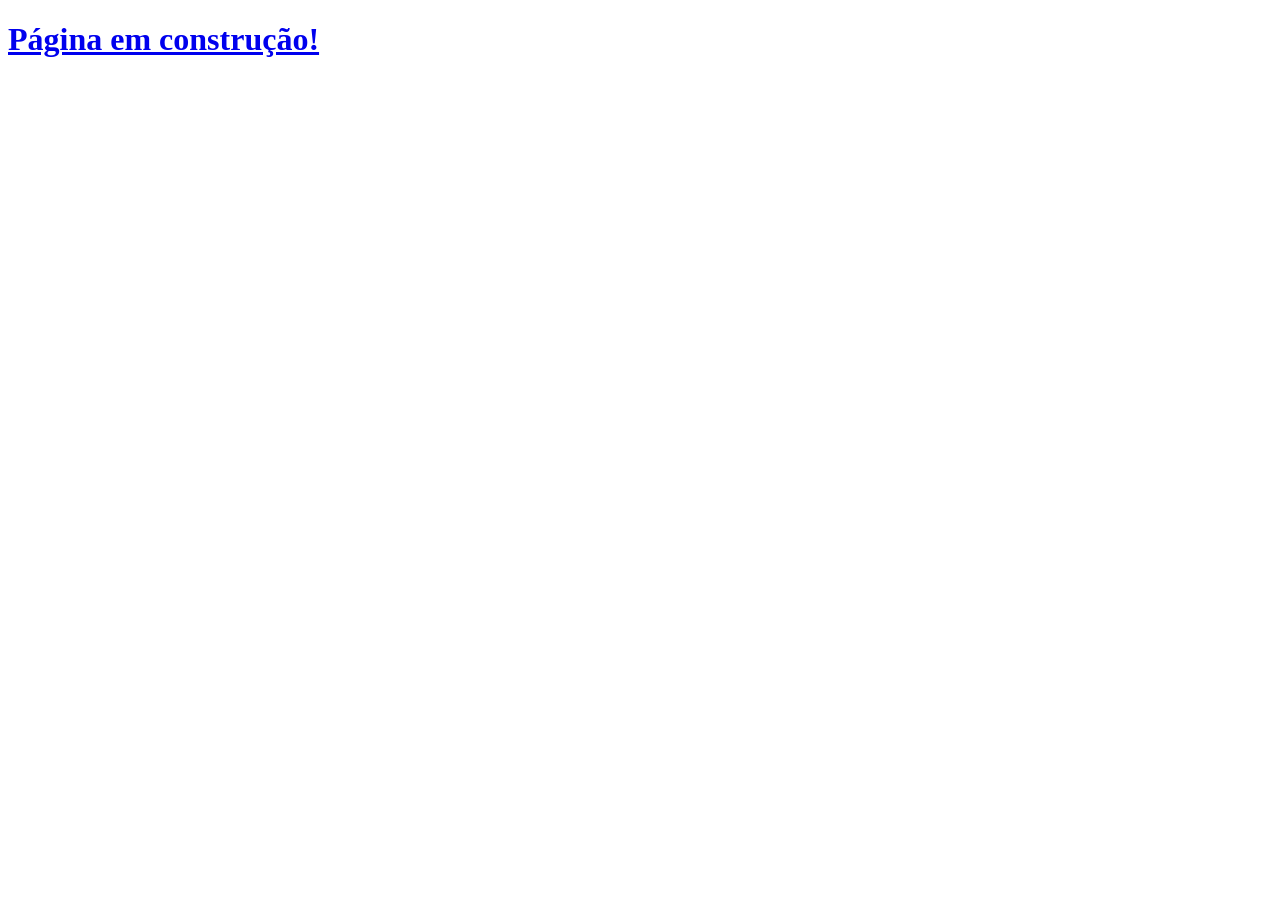
<file: index.html>
<!DOCTYPE html>
<html lang="pt-br">
    <head>
        <meta charset="UTF-8">
        <meta name="viewport" content="width=device-width, initial-scale=1.0">
        <title>Listaks</title>
    </head>

    <body>
        <div class="construção">
            <a href="service/home/home.html"><h1>Página em construção!</h1></a>
        </div><!--construção-->
    </body>
</html>
</file>
